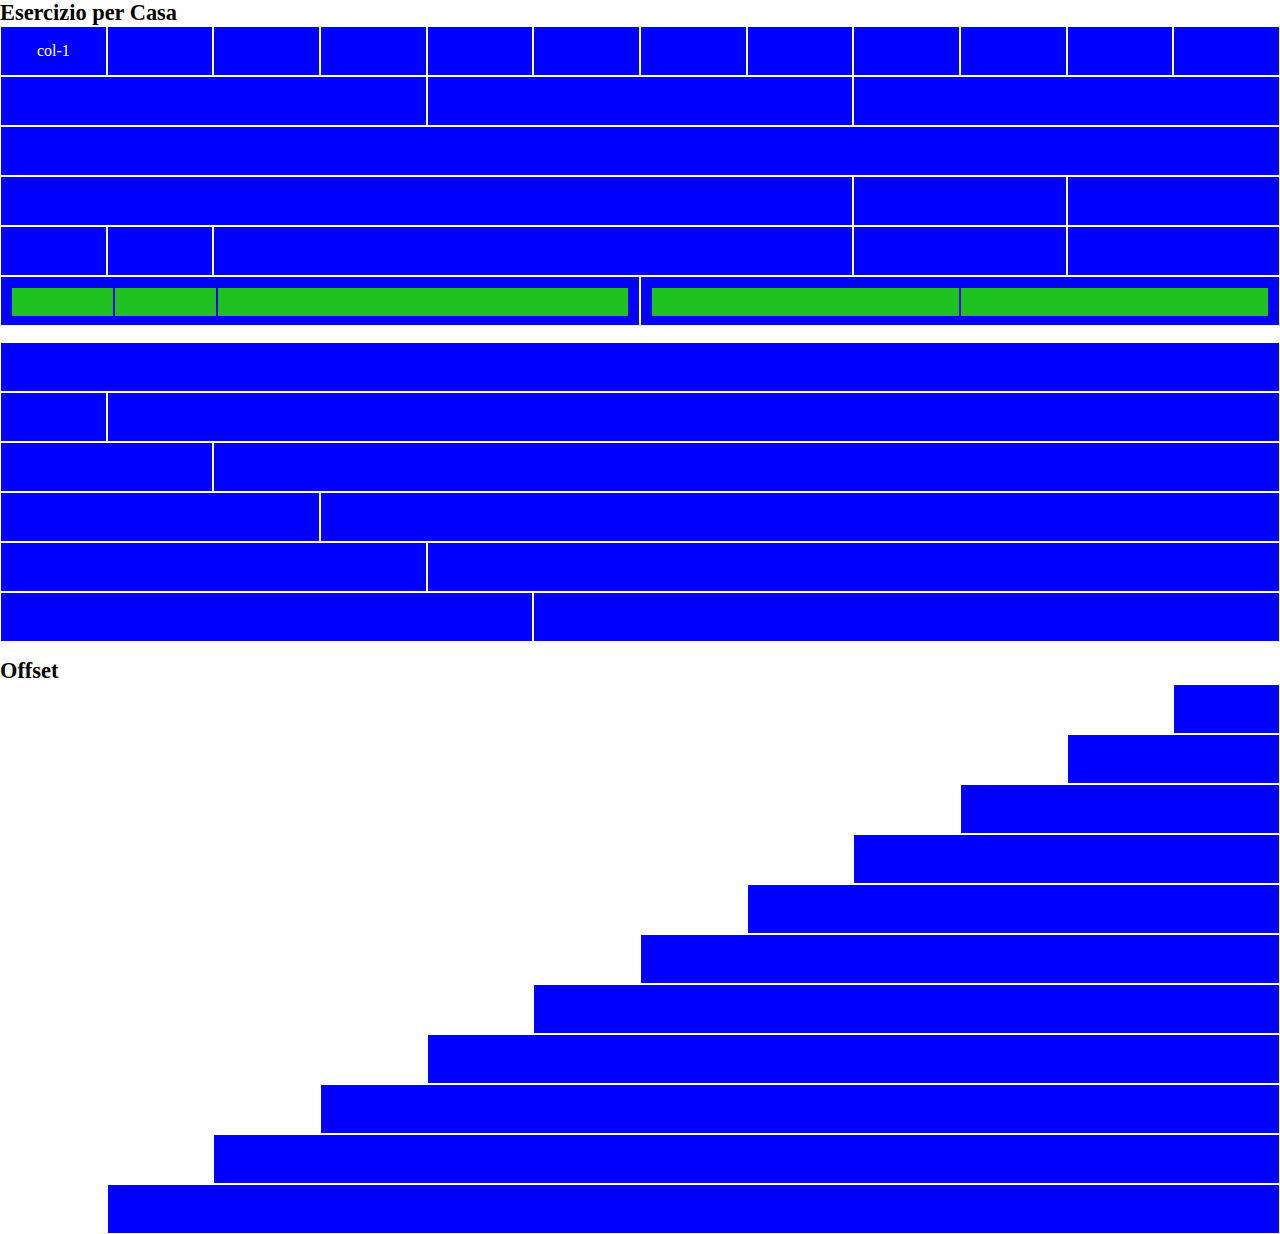
<file: index.html>
<!DOCTYPE html>
<html lang="en">

<head>
    <meta charset="UTF-8">
    <meta http-equiv="X-UA-Compatible" content="IE=edge">
    <meta name="viewport" content="width=device-width, initial-scale=1.0">
    <link rel="stylesheet" href="styles/12col.css">
    <link rel="stylesheet" href="styles/style.css">
    <title>12 Bol</title>
</head>

<body>
    <h1>Esercizio per Casa</h1>
    <div class="container">
        <div class="row">
            <div class="col-xs-1 blue centered">
                <p>col-1</p>
            </div>
            <div class="col-xs-1 blue centered"></div>
            <div class="col-xs-1 blue"></div>
            <div class="col-xs-1 blue"></div>
            <div class="col-xs-1 blue"></div>
            <div class="col-xs-1 blue"></div>
            <div class="col-xs-1 blue"></div>
            <div class="col-xs-1 blue"></div>
            <div class="col-xs-1 blue"></div>
            <div class="col-xs-1 blue"></div>
            <div class="col-xs-1 blue"></div>
            <div class="col-xs-1 blue"></div>
        </div>

        <div class="row">
            <div class="col-xs-4 blue"></div>
            <div class="col-xs-4 blue"></div>
            <div class="col-xs-4 blue"></div>
        </div>

        <div class="row">
            <div class="col-xs-12 blue"></div>
        </div>

        <div class="row">
            <div class="col-xs-8 blue"></div>
            <div class="col-xs-2 blue"></div>
            <div class="col-xs-2 blue"></div>
        </div>

        <div class="row">
            <div class="col-xs-1 blue"></div>
            <div class="col-xs-1 blue"></div>
            <div class="col-xs-6 blue"></div>
            <div class="col-xs-2 blue"></div>
            <div class="col-xs-2 blue"></div>
        </div>

        <div class="row">
            <div class="col-xs-6 blue">
                <div class="row nested">
                    <div class="col-xs-2 green"></div>
                    <div class="col-xs-2 green"></div>
                    <div class="col-xs-8 green"></div>
                </div>
            </div>

            <div class="col-xs-6 blue">
                <div class="row nested">
                    <div class="col-xs-6 green"></div>
                    <div class="col-xs-6 green"></div>
                </div>
            </div>
        </div>
    </div>

    <div class="container">
        <div class="row">
            <div class="col-xs-12 blue"></div>
        </div>

        <div class="row">
            <div class="col-xs-1 blue"></div>
            <div class="col-xs-11 blue"></div>
        </div>

        <div class="row">
            <div class="col-xs-2 blue"></div>
            <div class="col-xs-10 blue"></div>
        </div>

        <div class="row">
            <div class="col-xs-3 blue"></div>
            <div class="col-xs-9 blue"></div>
        </div>

        <div class="row">
            <div class="col-xs-4 blue"></div>
            <div class="col-xs-8 blue"></div>
        </div>

        <div class="row">
            <div class="col-xs-5 blue"></div>
            <div class="col-xs-7 blue"></div>
        </div>
    </div>

    <h1>Offset</h1>

    <div class="container final">
        <div class="row">
            <div class="col-offset-xs-11"></div>
            <div class="col-xs-1 blue"></div>
        </div>

        <div class="row">
            <div class="col-offset-xs-10"></div>
            <div class="col-xs-2 blue"></div>
        </div>

        <div class="row">
            <div class="col-offset-xs-9"></div>
            <div class="col-xs-3 blue"></div>
        </div>

        <div class="row">
            <div class="col-offset-xs-8"></div>
            <div class="col-xs-4 blue"></div>
        </div>

        <div class="row">
            <div class="col-offset-xs-7"></div>
            <div class="col-xs-5 blue"></div>
        </div>

        <div class="row">
            <div class="col-offset-xs-6"></div>
            <div class="col-xs-6 blue"></div>
        </div>

        <div class="row">
            <div class="col-offset-xs-5"></div>
            <div class="col-xs-7 blue"></div>
        </div>

        <div class="row">
            <div class="col-offset-xs-4"></div>
            <div class="col-xs-8 blue"></div>
        </div>

        <div class="row">
            <div class="col-offset-xs-3"></div>
            <div class="col-xs-9 blue"></div>
        </div>

        <div class="row">
            <div class="col-offset-xs-2"></div>
            <div class="col-xs-10 blue"></div>
        </div>

        <div class="row">
            <div class="col-offset-xs-1"></div>
            <div class="col-xs-11 blue"></div>
        </div>
    </div>


</body>

</html>
</file>
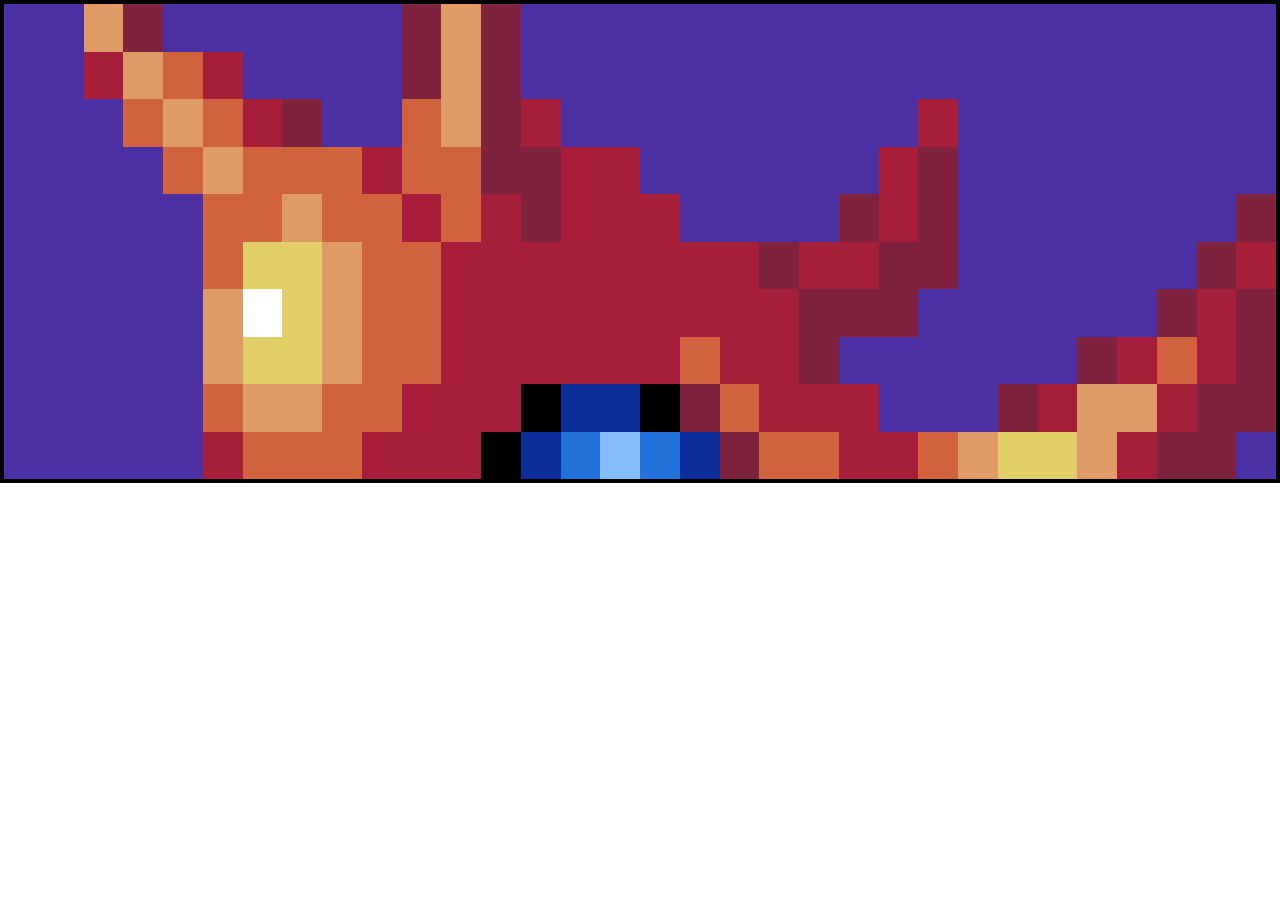
<file: bonus/index.html>
<!DOCTYPE html>
<html lang="en">

<head>
    <meta charset="UTF-8">
    <meta http-equiv="X-UA-Compatible" content="IE=edge">
    <meta name="viewport" content="width=device-width, initial-scale=1.0">
    <link rel="stylesheet" href="styles/12col.css">
    <link rel="stylesheet" href="styles/style.css">
    <title>Golden Sun</title>
</head>

<body>
    <div class="container">
        <!-- Prima -->
        <div class="row">
            <div class="col-xs-1 purple"></div>
            <div class="col-xs-1 purple"></div>
            <div class="col-xs-1 light-ocra"></div>
            <div class="col-xs-1 brown"></div>
            <div class="col-xs-1 purple"></div>
            <div class="col-xs-1 purple"></div>
            <div class="col-xs-1 purple"></div>
            <div class="col-xs-1 purple"></div>
            <div class="col-xs-1 purple"></div>
            <div class="col-xs-1 purple"></div>
            <div class="col-xs-1 light brown"></div>
            <div class="col-xs-1 light-ocra"></div>
            <div class="col-xs-1 brown"></div>
            <div class="col-xs-1 purple"></div>
            <div class="col-xs-1 purple"></div>
            <div class="col-xs-1 purple"></div>
            <div class="col-xs-1 purple"></div>
            <div class="col-xs-1 purple"></div>
            <div class="col-xs-1 purple"></div>
            <div class="col-xs-1 purple"></div>
            <div class="col-xs-1 purple"></div>
            <div class="col-xs-1 purple"></div>
            <div class="col-xs-1 purple"></div>
            <div class="col-xs-1 purple"></div>
            <div class="col-xs-1 purple"></div>
            <div class="col-xs-1 purple"></div>
            <div class="col-xs-1 purple"></div>
            <div class="col-xs-1 purple"></div>
            <div class="col-xs-1 purple"></div>
            <div class="col-xs-1 purple"></div>
            <div class="col-xs-1 purple"></div>
            <div class="col-xs-1 purple"></div>
        </div>
        <!-- Seconda -->
        <div class="row">
            <div class="col-xs-1 purple"></div>
            <div class="col-xs-1 purple"></div>
            <div class="col-xs-1 light-brown"></div>
            <div class="col-xs-1 light-ocra"></div>
            <div class="col-xs-1 orange"></div>
            <div class="col-xs-1 light-brown"></div>
            <div class="col-xs-1 purple"></div>
            <div class="col-xs-1 purple"></div>
            <div class="col-xs-1 purple"></div>
            <div class="col-xs-1 purple"></div>
            <div class="col-xs-1 light brown"></div>
            <div class="col-xs-1 light-ocra"></div>
            <div class="col-xs-1 brown"></div>
            <div class="col-xs-1 purple"></div>
            <div class="col-xs-1 purple"></div>
            <div class="col-xs-1 purple"></div>
            <div class="col-xs-1 purple"></div>
            <div class="col-xs-1 purple"></div>
            <div class="col-xs-1 purple"></div>
            <div class="col-xs-1 purple"></div>
            <div class="col-xs-1 purple"></div>
            <div class="col-xs-1 purple"></div>
            <div class="col-xs-1 purple"></div>
            <div class="col-xs-1 purple"></div>
            <div class="col-xs-1 purple"></div>
            <div class="col-xs-1 purple"></div>
            <div class="col-xs-1 purple"></div>
            <div class="col-xs-1 purple"></div>
            <div class="col-xs-1 purple"></div>
            <div class="col-xs-1 purple"></div>
            <div class="col-xs-1 purple"></div>
            <div class="col-xs-1 purple"></div>
        </div>

        <!-- Terza -->
        <div class="row">
            <div class="col-xs-1 purple"></div>
            <div class="col-xs-1 purple"></div>
            <div class="col-xs-1 purple"></div>
            <div class="col-xs-1 orange"></div>
            <div class="col-xs-1 light-ocra"></div>
            <div class="col-xs-1 orange"></div>
            <div class="col-xs-1 light-brown"></div>
            <div class="col-xs-1 brown"></div>
            <div class="col-xs-1 purple"></div>
            <div class="col-xs-1 purple"></div>
            <div class="col-xs-1 orange"></div>
            <div class="col-xs-1 light-ocra"></div>
            <div class="col-xs-1 brown"></div>
            <div class="col-xs-1 light-brown"></div>
            <div class="col-xs-1 purple"></div>
            <div class="col-xs-1 purple"></div>
            <div class="col-xs-1 purple"></div>
            <div class="col-xs-1 purple"></div>
            <div class="col-xs-1 purple"></div>
            <div class="col-xs-1 purple"></div>
            <div class="col-xs-1 purple"></div>
            <div class="col-xs-1 purple"></div>
            <div class="col-xs-1 purple"></div>
            <div class="col-xs-1 light-brown"></div>
            <div class="col-xs-1 purple"></div>
            <div class="col-xs-1 purple"></div>
            <div class="col-xs-1 purple"></div>
            <div class="col-xs-1 purple"></div>
            <div class="col-xs-1 purple"></div>
            <div class="col-xs-1 purple"></div>
            <div class="col-xs-1 purple"></div>
            <div class="col-xs-1 purple"></div>
        </div>

        <!-- Quarta -->

        <div class="row">
            <div class="col-xs-1 purple"></div>
            <div class="col-xs-1 purple"></div>
            <div class="col-xs-1 purple"></div>
            <div class="col-xs-1 purple"></div>
            <div class="col-xs-1 orange"></div>
            <div class="col-xs-1 light-ocra"></div>
            <div class="col-xs-1 orange"></div>
            <div class="col-xs-1 orange"></div>
            <div class="col-xs-1 orange"></div>
            <div class="col-xs-1 light-brown"></div>
            <div class="col-xs-1 orange"></div>
            <div class="col-xs-1 orange"></div>
            <div class="col-xs-1 brown"></div>
            <div class="col-xs-1 brown"></div>
            <div class="col-xs-1 light-brown"></div>
            <div class="col-xs-1 light-brown"></div>
            <div class="col-xs-1 purple"></div>
            <div class="col-xs-1 purple"></div>
            <div class="col-xs-1 purple"></div>
            <div class="col-xs-1 purple"></div>
            <div class="col-xs-1 purple"></div>
            <div class="col-xs-1 purple"></div>
            <div class="col-xs-1 light-brown"></div>
            <div class="col-xs-1 brown"></div>
            <div class="col-xs-1 purple"></div>
            <div class="col-xs-1 purple"></div>
            <div class="col-xs-1 purple"></div>
            <div class="col-xs-1 purple"></div>
            <div class="col-xs-1 purple"></div>
            <div class="col-xs-1 purple"></div>
            <div class="col-xs-1 purple"></div>
            <div class="col-xs-1 purple"></div>
        </div>

        <!-- Quinta -->
        <div class="row">
            <div class="col-xs-1 purple"></div>
            <div class="col-xs-1 purple"></div>
            <div class="col-xs-1 purple"></div>
            <div class="col-xs-1 purple"></div>
            <div class="col-xs-1 purple"></div>
            <div class="col-xs-2 orange"></div>
            <div class="col-xs-1 light-ocra"></div>
            <div class="col-xs-2 orange"></div>
            <div class="col-xs-1 light-brown"></div>
            <div class="col-xs-1 orange"></div>
            <div class="col-xs-1 light-brown"></div>
            <div class="col-xs-1 brown"></div>
            <div class="col-xs-3 light-brown"></div>
            <div class="col-xs-1 purple"></div>
            <div class="col-xs-1 purple"></div>
            <div class="col-xs-1 purple"></div>
            <div class="col-xs-1 purple"></div>
            <div class="col-xs-1 brown"></div>
            <div class="col-xs-1 light-brown"></div>
            <div class="col-xs-1 brown"></div>
            <div class="col-xs-1 purple"></div>
            <div class="col-xs-1 purple"></div>
            <div class="col-xs-1 purple"></div>
            <div class="col-xs-1 purple"></div>
            <div class="col-xs-1 purple"></div>
            <div class="col-xs-1 purple"></div>
            <div class="col-xs-1 purple"></div>
            <div class="col-xs-1 brown"></div>
        </div>


        <!-- Sesta -->
        <div class="row">
            <div class="col-xs-1 purple"></div>
            <div class="col-xs-1 purple"></div>
            <div class="col-xs-1 purple"></div>
            <div class="col-xs-1 purple"></div>
            <div class="col-xs-1 purple"></div>
            <div class="col-xs-1 orange"></div>
            <div class="col-xs-1 yellow"></div>
            <div class="col-xs-1 yellow"></div>
            <div class="col-xs-1 light-ocra"></div>
            <div class="col-xs-1 orange"></div>
            <div class="col-xs-1 orange"></div>
            <div class="col-xs-1 light-brown"></div>
            <div class="col-xs-1 light-brown"></div>
            <div class="col-xs-1 light-brown"></div>
            <div class="col-xs-1 light-brown"></div>
            <div class="col-xs-1 light-brown"></div>
            <div class="col-xs-1 light-brown"></div>
            <div class="col-xs-1 light-brown"></div>
            <div class="col-xs-1 light-brown"></div>
            <div class="col-xs-1 brown"></div>
            <div class="col-xs-1 light-brown"></div>
            <div class="col-xs-1 light-brown"></div>
            <div class="col-xs-1 brown"></div>
            <div class="col-xs-1 brown"></div>
            <div class="col-xs-1 purple"></div>
            <div class="col-xs-1 purple"></div>
            <div class="col-xs-1 purple"></div>
            <div class="col-xs-1 purple"></div>
            <div class="col-xs-1 purple"></div>
            <div class="col-xs-1 purple"></div>
            <div class="col-xs-1 brown"></div>
            <div class="col-xs-1 light-brown"></div>
        </div>

        <!-- Settima -->
        <div class="row">
            <div class="col-xs-1 purple"></div>
            <div class="col-xs-1 purple"></div>
            <div class="col-xs-1 purple"></div>
            <div class="col-xs-1 purple"></div>
            <div class="col-xs-1 purple"></div>
            <div class="col-xs-1 light-ocra"></div>
            <div class="col-xs-1 white"></div>
            <div class="col-xs-1 yellow"></div>
            <div class="col-xs-1 light-ocra"></div>
            <div class="col-xs-1 orange"></div>
            <div class="col-xs-1 orange"></div>
            <div class="col-xs-1 light-brown"></div>
            <div class="col-xs-1 light-brown"></div>
            <div class="col-xs-1 light-brown"></div>
            <div class="col-xs-1 light-brown"></div>
            <div class="col-xs-1 light-brown"></div>
            <div class="col-xs-1 light-brown"></div>
            <div class="col-xs-1 light-brown"></div>
            <div class="col-xs-1 light-brown"></div>
            <div class="col-xs-1 light-brown"></div>
            <div class="col-xs-1 brown"></div>
            <div class="col-xs-1 brown"></div>
            <div class="col-xs-1 brown"></div>
            <div class="col-xs-1 purple"></div>
            <div class="col-xs-1 purple"></div>
            <div class="col-xs-1 purple"></div>
            <div class="col-xs-1 purple"></div>
            <div class="col-xs-1 purple"></div>
            <div class="col-xs-1 purple"></div>
            <div class="col-xs-1 brown"></div>
            <div class="col-xs-1 light-brown"></div>
            <div class="col-xs-1 brown"></div>
        </div>

        <!-- Ottava -->
        <div class="row">
            <div class="col-xs-1 purple"></div>
            <div class="col-xs-1 purple"></div>
            <div class="col-xs-1 purple"></div>
            <div class="col-xs-1 purple"></div>
            <div class="col-xs-1 purple"></div>
            <div class="col-xs-1 light-ocra"></div>
            <div class="col-xs-1 yellow"></div>
            <div class="col-xs-1 yellow"></div>
            <div class="col-xs-1 light-ocra"></div>
            <div class="col-xs-1 orange"></div>
            <div class="col-xs-1 orange"></div>
            <div class="col-xs-1 light-brown"></div>
            <div class="col-xs-1 light-brown"></div>
            <div class="col-xs-1 light-brown"></div>
            <div class="col-xs-1 light-brown"></div>
            <div class="col-xs-1 light-brown"></div>
            <div class="col-xs-1 light-brown"></div>
            <div class="col-xs-1 orange"></div>
            <div class="col-xs-1 light-brown"></div>
            <div class="col-xs-1 light-brown"></div>
            <div class="col-xs-1 brown"></div>
            <div class="col-xs-1 purple"></div>
            <div class="col-xs-1 purple"></div>
            <div class="col-xs-1 purple"></div>
            <div class="col-xs-1 purple"></div>
            <div class="col-xs-1 purple"></div>
            <div class="col-xs-1 purple"></div>
            <div class="col-xs-1 brown"></div>
            <div class="col-xs-1 light-brown"></div>
            <div class="col-xs-1 orange"></div>
            <div class="col-xs-1 light-brown"></div>
            <div class="col-xs-1 brown"></div>
        </div>

        <!-- Nona -->
        <div class="row">
            <div class="col-xs-1 purple"></div>
            <div class="col-xs-1 purple"></div>
            <div class="col-xs-1 purple"></div>
            <div class="col-xs-1 purple"></div>
            <div class="col-xs-1 purple"></div>
            <div class="col-xs-1 orange"></div>
            <div class="col-xs-1 light-ocra"></div>
            <div class="col-xs-1 light-ocra"></div>
            <div class="col-xs-1 orange"></div>
            <div class="col-xs-1 orange"></div>
            <div class="col-xs-1 light-brown"></div>
            <div class="col-xs-1 light-brown"></div>
            <div class="col-xs-1 light-brown"></div>
            <div class="col-xs-1 black"></div>
            <div class="col-xs-1 dark-blue"></div>
            <div class="col-xs-1 dark-blue"></div>
            <div class="col-xs-1 black"></div>
            <div class="col-xs-1 brown"></div>
            <div class="col-xs-1 orange"></div>
            <div class="col-xs-1 light-brown"></div>
            <div class="col-xs-1 light-brown"></div>
            <div class="col-xs-1 light-brown"></div>
            <div class="col-xs-1 purple"></div>
            <div class="col-xs-1 purple"></div>
            <div class="col-xs-1 purple"></div>
            <div class="col-xs-1 brown"></div>
            <div class="col-xs-1 light-brown"></div>
            <div class="col-xs-1 light-ocra"></div>
            <div class="col-xs-1 light-ocra"></div>
            <div class="col-xs-1 light-brown"></div>
            <div class="col-xs-1 brown"></div>
            <div class="col-xs-1 brown"></div>
        </div>

        <!-- Decima -->
        <div class="row">
            <div class="col-xs-1 purple"></div>
            <div class="col-xs-1 purple"></div>
            <div class="col-xs-1 purple"></div>
            <div class="col-xs-1 purple"></div>
            <div class="col-xs-1 purple"></div>
            <div class="col-xs-1 light-brown"></div>
            <div class="col-xs-1 orange"></div>
            <div class="col-xs-1 orange"></div>
            <div class="col-xs-1 orange"></div>
            <div class="col-xs-1 light-brown"></div>
            <div class="col-xs-1 light-brown"></div>
            <div class="col-xs-1 light-brown"></div>
            <div class="col-xs-1 black"></div>
            <div class="col-xs-1 dark-blue"></div>
            <div class="col-xs-1 blue"></div>
            <div class="col-xs-1 light-blue"></div>
            <div class="col-xs-1 blue"></div>
            <div class="col-xs-1 dark-blue"></div>
            <div class="col-xs-1 brown"></div>
            <div class="col-xs-1 orange"></div>
            <div class="col-xs-1 orange"></div>
            <div class="col-xs-1 light-brown"></div>
            <div class="col-xs-1 light-brown"></div>
            <div class="col-xs-1 orange"></div>
            <div class="col-xs-1 light-ocra"></div>
            <div class="col-xs-1 yellow"></div>
            <div class="col-xs-1 yellow"></div>
            <div class="col-xs-1 light-ocra"></div>
            <div class="col-xs-1 light-brown"></div>
            <div class="col-xs-1 brown"></div>
            <div class="col-xs-1 brown"></div>
            <div class="col-xs-1 purple"></div>
        </div>

    </div>


</body>

</html>
</file>
<file: styles/12col.css>
* {
    margin: 0;
    padding: 0;
    box-sizing: border-box;
}

.container {
    max-width: 1920px;
    margin: 0 auto;
}

.row {
    flex-direction: row;
    display: flex;
    flex-wrap: wrap;
}

/* Columns */

[class*="col-"] {
    flex: 0 0 auto;
}

.col {
    flex: 1 1 0;
}

.col-xl-1 {
    width: calc((100% / 12) * 1);
    max-width: calc((100% / 12) * 1);
}

.col-xl-2 {
    width: calc((100% / 12) * 2);
    max-width: calc((100% / 12) * 2);
}

.col-xl-3 {
    width:calc((100% / 12) * 3);
    max-width:calc((100% / 12) * 3);
}

.col-xl-4 {
    width: calc((100% / 12) * 4);
    max-width: calc((100% / 12) * 4);
}

.col-xl-5 {
    width:  calc((100% / 12) * 5);
    max-width: calc((100% / 12) * 5);
}

.col-xl-6 {
    width: calc((100% / 12) * 6);
    max-width: calc((100% / 12) * 6);
}

.col-xl-7 {
    width: calc((100% / 12) * 7);
    max-width:calc((100% / 12) * 7);
}

.col-xl-8 {
    width: calc((100% / 12) * 8);
    max-width: calc((100% / 12) * 8);
}

.col-xl-9 {
    width: calc((100% / 12) * 9);
    max-width: calc((100% / 12) * 9);
}

.col-xl-10 {
    width: calc((100% / 12) * 10);
    max-width: calc((100% / 12) * 10);
}

.col-xl-11 {
    width: calc((100% / 12) * 11);
    max-width: calc((100% / 12) * 11);
}

.col-xl-12 {
    width: calc((100% / 12) * 12);
    max-width: calc((100% / 12) * 12);
}

/* offset */

.col-offset-xl-1 {
    margin-left: calc((100% / 12) * 1);
}

.col-offset-xl-2 {
    margin-left: calc((100% / 12) * 2);
}

.col-offset-xl-3 {
    margin-left: calc((100% / 12) * 3);
}

.col-offset-xl-4 {
    margin-left: calc((100% / 12) * 4);
}
.col-offset-xl-5 {
    margin-left: calc((100% / 12) * 5);
}

.col-offset-xl-6 {
    margin-left: calc((100% / 12) * 6);
}

.col-offset-xl-7 {
    margin-left: calc((100% / 12) * 7);
}

.col-offset-xl-8 {
    margin-left: calc((100% / 12) * 8);
}

.col-offset-xl-9 {
    margin-left: calc((100% / 12) * 9);
}

.col-offset-xl-10 {
    margin-left: calc((100% / 12) * 10);
}

.col-offset-xl-11 {
    margin-left: calc((100% / 12) * 11);
}

.col-offset-xl-12 {
    margin-left:  calc((100% / 12) * 12);
}

@media screen and (min-width: 0px) {
    
/* Columns */

.col-xs-1 {
    width: calc((100% / 12) * 1);
    max-width: calc((100% / 12) * 1);
}

.col-xs-2 {
    width: calc((100% / 12) * 2);
    max-width: calc((100% / 12) * 2);
}

.col-xs-3 {
    width: calc((100% / 12) * 3);
    max-width: calc((100% / 12) * 3);
}

.col-xs-4 {
    width:calc((100% / 12) * 4);
    max-width: calc((100% / 12) * 4);
}

.col-xs-5 {
    width: calc((100% / 12) * 5);
    max-width: calc((100% / 12) * 5);
}

.col-xs-6 {
    width: calc((100% / 12) * 6);
    max-width: calc((100% / 12) * 6);
}

.col-xs-7 {
    width:calc((100% / 12) * 7);
    max-width: calc((100% / 12) * 7);
}

.col-xs-8 {
    width:  calc((100% / 12) * 8);
    max-width:calc((100% / 12) * 8);
}

.col-xs-9 {
    width: calc((100% / 12) * 9);
    max-width: calc((100% / 12) * 9);
}

.col-xs-10 {
    width: calc((100% / 12) * 10);
    max-width: calc((100% / 12) * 10);
}

.col-xs-11 {
    width: calc((100% / 12) * 11);
    max-width: calc((100% / 12) * 11);
}

.col-xs-12 {
    width: calc((100% / 12) * 12);
    max-width: calc((100% / 12) * 12);
}

/* offset */

    .col-offset-xs-1 {
        margin-left: calc((100% / 12) * 1);
    }

    .col-offset-xs-2 {
        margin-left: calc((100% / 12) * 2);
    }

    .col-offset-xs-3 {
        margin-left: calc((100% / 12) * 3);
    }

    .col-offset-xs-4 {
        margin-left: calc((100% / 12) * 4);
    }

    .col-offset-xs-5 {
        margin-left: calc((100% / 12) * 5);
    }

    .col-offset-xs-6 {
        margin-left: calc((100% / 12) * 6);
    }

    .col-offset-xs-7 {
        margin-left: calc((100% / 12) * 7);
    }

    .col-offset-xs-8 {
        margin-left: calc((100% / 12) * 8);
    }

    .col-offset-xs-9 {
        margin-left: calc((100% / 12) * 9);
    }

    .col-offset-xs-10 {
        margin-left: calc((100% / 12) * 10);
    }

    .col-offset-xs-11 {
        margin-left: calc((100% / 12) * 11);
    }

    .col-offset-xs-12 {
        margin-left: calc((100% / 12) * 12);
    }
}

@media screen and (min-width: 576px) {
    
 /* Columns */

.col-s-1 {
    width: calc((100% / 12) * 1);
    max-width: calc((100% / 12) * 1);
}

.col-s-2 {
    width: calc((100% / 12) * 2);
    max-width: calc((100% / 12) * 2);
}

.col-s-3 {
    width:calc((100% / 12) * 3);
    max-width: calc((100% / 12) * 3);
}

.col-s-4 {
    width:calc((100% / 12) * 4);
    max-width: calc((100% / 12) * 4);
}

.col-s-5 {
    width:  calc((100% / 12) * 5);
    max-width: calc((100% / 12) * 5);
}

.col-s-6 {
    width:calc((100% / 12) * 6);
    max-width: calc((100% / 12) * 6);
}

.col-s-7 {
    width:calc((100% / 12) * 7);
    max-width: calc((100% / 12) * 7);
}

.col-s-8 {
    width:  calc((100% / 12) * 8);
    max-width: calc((100% / 12) * 8);
}

.col-s-9 {
    width: calc((100% / 12) * 9);
    max-width: calc((100% / 12) * 9);
}

.col-s-10 {
    width: calc((100% / 12) * 10);
    max-width: calc((100% / 12) * 10);
}

.col-s-11 {
    width: calc((100% / 12) * 11);
    max-width: calc((100% / 12) * 11);
}

.col-s-12 {
    width: calc((100% / 12) * 12);
    max-width: calc((100% / 12) * 12);
}

/* offset */

.col-offset-s-1 {
    margin-left: calc((100% / 12) * 1);
}

.col-offset-s-2 {
    margin-left: calc((100% / 12) * 2);
}

.col-offset-s-3 {
    margin-left: calc((100% / 12) * 3);
}

.col-offset-s-4 {
    margin-left: calc((100% / 12) * 4);
}

.col-offset-s-5 {
    margin-left: calc((100% / 12) * 5);
}

.col-offset-s-6 {
    margin-left: calc((100% / 12) * 6);
}

.col-offset-s-7 {
    margin-left: calc((100% / 12) * 7);
}

.col-offset-s-8 {
    margin-left: calc((100% / 12) * 8);
}

.col-offset-s-9 {
    margin-left: calc((100% / 12) * 9);
}

.col-offset-s-10 {
    margin-left: calc((100% / 12) * 10);
}

.col-offset-s-11 {
    margin-left: calc((100% / 12) * 11);
}

.col-offset-s-12 {
    margin-left: calc((100% / 12) * 12);
}
}

@media screen and (min-width: 768px) {
    
 /* Columns */

.col-m-1 {
    width: calc((100% / 12) * 1);
    max-width: calc((100% / 12) * 1);
}

.col-m-2 {
    width: calc((100% / 12) * 2);
    max-width: calc((100% / 12) * 2);
}

.col-m-3 {
    width:calc((100% / 12) * 3);
    max-width: calc((100% / 12) * 3);
}

.col-m-4 {
    width:calc((100% / 12) * 4);
    max-width: calc((100% / 12) * 4);
}

.col-m-5 {
    width:  calc((100% / 12) * 5);
    max-width: calc((100% / 12) * 5);
}

.col-m-6 {
    width:calc((100% / 12) * 6);
    max-width: calc((100% / 12) * 6);
}

.col-m-7 {
    width:calc((100% / 12) * 7);
    max-width: calc((100% / 12) * 7);
}

.col-m-8 {
    width: calc((100% / 12) * 8);
    max-width: calc((100% / 12) * 8);
}

.col-m-9 {
    width: calc((100% / 12) * 9);
    max-width: calc((100% / 12) * 9);
}

.col-m-10 {
    width: calc((100% / 12) * 10);
    max-width: calc((100% / 12) * 10);
}

.col-m-11 {
    width: calc((100% / 12) * 11);
    max-width: calc((100% / 12) * 11);
}

.col-m-12 {
    width: calc((100% / 12) * 12);
    max-width: calc((100% / 12) * 12);
}

/* offset */

.col-offset-m-1 {
    margin-left: calc((100% / 12) * 1);
}

.col-offset-m-2 {
    margin-left: calc((100% / 12) * 2);
}

.col-offset-m-3 {
    margin-left: calc((100% / 12) * 3);
}

.col-offset-m-4 {
    margin-left: calc((100% / 12) * 4);
}

.col-offset-m-5 {
    margin-left: calc((100% / 12) * 5);
}

.col-offset-m-6 {
    margin-left: calc((100% / 12) * 6);
}

.col-offset-m-7 {
    margin-left: calc((100% / 12) * 7);
}

.col-offset-m-8 {
    margin-left: calc((100% / 12) * 8);
}

.col-offset-m-9 {
    margin-left: calc((100% / 12) * 9);
}

.col-offset-m-10 {
    margin-left: calc((100% / 12) * 10);
}

.col-offset-m-11 {
    margin-left: calc((100% / 12) * 11);
}

.col-offset-m-12 {
    margin-left: calc((100% / 12) * 12);
}
}

@media screen and (min-width: 992px) {

/* Columns */

.col-l-1 {
    width: calc((100% / 12) * 1);
    max-width: calc((100% / 12) * 1);
}

.col-l-2 {
    width: calc((100% / 12) * 2);
    max-width: calc((100% / 12) * 2);
}

.col-l-3 {
    width:calc((100% / 12) * 3);
    max-width: calc((100% / 12) * 3);
}

.col-l-4 {
    width:calc((100% / 12) * 4);
    max-width: calc((100% / 12) * 4);
}

.col-l-5 {
    width:  calc((100% / 12) * 5);
    max-width: calc((100% / 12) * 5);
}

.col-l-6 {
    width:calc((100% / 12) * 6);
    max-width: calc((100% / 12) * 6);
}

.col-l-7 {
    width:calc((100% / 12) * 7);
    max-width: calc((100% / 12) * 7);
}

.col-l-8 {
    width:  calc((100% / 12) * 8);
    max-width:calc((100% / 12) * 8);
}

.col-l-9 {
    width: calc((100% / 12) * 9);
    max-width: calc((100% / 12) * 9);
}

.col-l-10 {
    width: calc((100% / 12) * 10);
    max-width: calc((100% / 12) * 10);
}

.col-l-11 {
    width: calc((100% / 12) * 11);
    max-width: calc((100% / 12) * 11);
}

.col-l-12 {
    width: calc((100% / 12) * 12);
    max-width: calc((100% / 12) * 12);
}

/* offset */

.col-offset-l-1 {
    margin-left: calc((100% / 12) * 1);
}

.col-offset-l-2 {
    margin-left: calc((100% / 12) * 2);
}

.col-offset-l-3 {
    margin-left: calc((100% / 12) * 3);
}

.col-offset-l-4 {
    margin-left: calc((100% / 12) * 4);
}

.col-offset-l-5 {
    margin-left: calc((100% / 12) * 5);
}

.col-offset-l-6 {
    margin-left: calc((100% / 12) * 6);
}

.col-offset-l-7 {
    margin-left: calc((100% / 12) * 7);
}

.col-offset-l-8 {
    margin-left: calc((100% / 12) * 8);
}

.col-offset-l-9 {
    margin-left: calc((100% / 12) * 9);
}

.col-offset-l-10 {
    margin-left: calc((100% / 12) * 10);
}

.col-offset-l-11 {
    margin-left: calc((100% / 12) * 11);
}

.col-offset-l-12 {
    margin-left: calc((100% / 12) * 12);
}
}
</file>
<file: styles/style.css>
* {
    margin: 0;
    padding: 0;
    box-sizing: border-box;
}


.container {
    padding-bottom: 1rem;
}

.container.final{
    padding-bottom: 0;
}

h1 {
    font-size: 1.4rem;
}

.blue {
    background-color: blue;;
    height: 50px;
    border: solid white 1px;
}

.row.nested {
   height: 50px;
   padding: 10px;
}

.green {
    background-color: rgb(30, 194, 30);
    border: solid 1px blue;
}

.centered {
    display: flex;
    align-items: center;
    justify-content: center;
}

p {
    color: white;
}
</file>
<file: bonus/styles/12col.css>
* {
    margin: 0;
    padding: 0;
    box-sizing: border-box;
}

.container {
    max-width: 1920px;
    margin: 0 auto;
}

.row {
    flex-direction: row;
    display: flex;
    flex-wrap: wrap;
}

/* Columns */

[class="col-"] {
    flex: 0 0 auto;
}

.col  {
    flex: 1 1 0;
}

.col-xl-1 {
    width: calc((100% / 12) * 1);
    max-width: calc((100% / 12) * 1);
}

.col-xl-2 {
    width: calc((100% / 12) * 2);
    max-width: calc((100% / 12) * 2);
}

.col-xl-3 {
    width:calc((100% / 12) * 3);
    max-width:calc((100% / 12) * 3);
}

.col-xl-4 {
    width: calc((100% / 12) * 4);
    max-width: calc((100% / 12) * 4);
}

.col-xl-5 {
    width:  calc((100% / 12) * 5);
    max-width: calc((100% / 12) * 5);
}

.col-xl-6 {
    width: calc((100% / 12) * 6);
    max-width: calc((100% / 12) * 6);
}

.col-xl-7 {
    width: calc((100% / 12) * 7);
    max-width:calc((100% / 12) * 7);
}

.col-xl-8 {
    width: calc((100% / 12) * 8);
    max-width: calc((100% / 12) * 8);
}

.col-xl-9 {
    width: calc((100% / 12) * 9);
    max-width: calc((100% / 12) * 9);
}

.col-xl-10 {
    width: calc((100% / 12) * 10);
    max-width: calc((100% / 12) * 10);
}

.col-xl-11 {
    width: calc((100% / 12) * 11);
    max-width: calc((100% / 12) * 11);
}

.col-xl-12 {
    width: calc((100% / 12) * 12);
    max-width: calc((100% / 12) * 12);
}

/* offset */

.col-offset-xl-1 {
    margin-left: calc((100% / 12) * 1);
}

.col-offset-xl-2 {
    margin-left: calc((100% / 12) * 2);
}

.col-offset-xl-3 {
    margin-left: calc((100% / 12) * 3);
}

.col-offset-xl-4 {
    margin-left: calc((100% / 12) * 4);
}
.col-offset-xl-5 {
    margin-left: calc((100% / 12) * 5);
}

.col-offset-xl-6 {
    margin-left: calc((100% / 12) * 6);
}

.col-offset-xl-7 {
    margin-left: calc((100% / 12) * 7);
}

.col-offset-xl-8 {
    margin-left: calc((100% / 12) * 8);
}

.col-offset-xl-9 {
    margin-left: calc((100% / 12) * 9);
}

.col-offset-xl-10 {
    margin-left: calc((100% / 12) * 10);
}

.col-offset-xl-11 {
    margin-left: calc((100% / 12) * 11);
}

.col-offset-xl-12 {
    margin-left:  calc((100% / 12) * 12);
}

@media screen and (min-width: 0px) {
    
/* Columns */

.col-xs-1 {
    width: calc((100% / 32) * 1);
    max-width: calc((100% / 32) * 1);
}

.col-xs-2 {
    width: calc((100% / 32) * 2);
    max-width: calc((100% / 32) * 2);
}

.col-xs-3 {
    width: calc((100% / 32) * 3);
    max-width: calc((100% / 32) * 3);
}

.col-xs-4 {
    width:calc((100% / 32) * 4);
    max-width: calc((100% / 32) * 4);
}

.col-xs-5 {
    width: calc((100% / 32) * 5);
    max-width: calc((100% / 32) * 5);
}

.col-xs-6 {
    width: calc((100% / 32) * 6);
    max-width: calc((100% / 32) * 6);
}

.col-xs-7 {
    width:calc((100% / 32) * 7);
    max-width: calc((100% / 32) * 7);
}

.col-xs-8 {
    width:  calc((100% / 32) * 8);
    max-width:calc((100% / 32) * 8);
}

.col-xs-9 {
    width: calc((100% / 32) * 9);
    max-width: calc((100% / 32) * 9);
}

.col-xs-10 {
    width: calc((100% / 32) * 10);
    max-width: calc((100% / 32) * 10);
}

.col-xs-11 {
    width: calc((100% / 32) * 11);
    max-width: calc((100% / 32) * 11);
}

.col-xs-12 {
    width: calc((100% / 32) * 12);
    max-width: calc((100% / 32) * 12);
}

.col-xs-13 {
    width: calc((100% / 32) * 13);
    max-width: calc((100% / 32) * 13);
}

.col-xs-14 {
    width: calc((100% / 32) * 14);
    max-width: calc((100% / 32) * 14);
}

.col-xs-15 {
    width: calc((100% / 32) * 15);
    max-width: calc((100% / 32) * 15);
}

.col-xs-16 {
    width:calc((100% / 32) * 16);
    max-width: calc((100% / 32) * 16);
}

.col-xs-17 {
    width: calc((100% / 32) * 17);
    max-width: calc((100% / 32) * 17);
}

.col-xs-18 {
    width: calc((100% / 32) * 18);
    max-width: calc((100% / 32) * 18);
}

.col-xs-19 {
    width:calc((100% / 32) * 19);
    max-width: calc((100% / 32) * 19);
}

.col-xs-20 {
    width:  calc((100% / 32) * 20);
    max-width:calc((100% / 32) * 20);
}

.col-xs-21 {
    width: calc((100% / 32) * 21);
    max-width: calc((100% / 32) * 21);
}

.col-xs-22 {
    width: calc((100% / 32) * 22);
    max-width: calc((100% / 32) * 22);
}

.col-xs-23 {
    width: calc((100% / 32) * 23);
    max-width: calc((100% / 32) * 23);
}

.col-xs-24 {
    width: calc((100% / 32) * 24);
    max-width: calc((100% / 32) * 24);
}

.col-xs-25 {
    width: calc((100% / 32) * 25);
    max-width: calc((100% / 32) * 25);
}

.col-xs-26 {
    width: calc((100% / 32) * 26);
    max-width: calc((100% / 32) * 26);
}

.col-xs-27 {
    width: calc((100% / 32) * 27);
    max-width: calc((100% / 32) * 27);
}

.col-xs-28 {
    width:calc((100% / 32) * 28);
    max-width: calc((100% / 32) * 28);
}

.col-xs-29 {
    width: calc((100% / 32) * 29);
    max-width: calc((100% / 32) * 29);
}

.col-xs-30 {
    width: calc((100% / 32) * 30);
    max-width: calc((100% / 32) * 30);
}

.col-xs-31 {
    width:calc((100% / 32) * 31);
    max-width: calc((100% / 32) * 31);
}

.col-xs-32 {
    width:  calc((100% / 32) * 32);
    max-width:calc((100% / 32) * 32);
}



/* offset */

    .col-offset-xs-1 {
        margin-left: calc((100% / 12) * 1);
    }

    .col-offset-xs-2 {
        margin-left: calc((100% / 12) * 2);
    }

    .col-offset-xs-3 {
        margin-left: calc((100% / 12) * 3);
    }

    .col-offset-xs-4 {
        margin-left: calc((100% / 12) * 4);
    }

    .col-offset-xs-5 {
        margin-left: calc((100% / 12) * 5);
    }

    .col-offset-xs-6 {
        margin-left: calc((100% / 12) * 6);
    }

    .col-offset-xs-7 {
        margin-left: calc((100% / 12) * 7);
    }

    .col-offset-xs-8 {
        margin-left: calc((100% / 12) * 8);
    }

    .col-offset-xs-9 {
        margin-left: calc((100% / 12) * 9);
    }

    .col-offset-xs-10 {
        margin-left: calc((100% / 12) * 10);
    }

    .col-offset-xs-11 {
        margin-left: calc((100% / 12) * 11);
    }

    .col-offset-xs-12 {
        margin-left: calc((100% / 12) * 12);
    }
}

@media screen and (min-width: 576px) {
    
 /* Columns */

.col-s-1 {
    width: calc((100% / 12) * 1);
    max-width: calc((100% / 12) * 1);
}

.col-s-2 {
    width: calc((100% / 12) * 2);
    max-width: calc((100% / 12) * 2);
}

.col-s-3 {
    width:calc((100% / 12) * 3);
    max-width: calc((100% / 12) * 3);
}

.col-s-4 {
    width:calc((100% / 12) * 4);
    max-width: calc((100% / 12) * 4);
}

.col-s-5 {
    width:  calc((100% / 12) * 5);
    max-width: calc((100% / 12) * 5);
}

.col-s-6 {
    width:calc((100% / 12) * 6);
    max-width: calc((100% / 12) * 6);
}

.col-s-7 {
    width:calc((100% / 12) * 7);
    max-width: calc((100% / 12) * 7);
}

.col-s-8 {
    width:  calc((100% / 12) * 8);
    max-width: calc((100% / 12) * 8);
}

.col-s-9 {
    width: calc((100% / 12) * 9);
    max-width: calc((100% / 12) * 9);
}

.col-s-10 {
    width: calc((100% / 12) * 10);
    max-width: calc((100% / 12) * 10);
}

.col-s-11 {
    width: calc((100% / 12) * 11);
    max-width: calc((100% / 12) * 11);
}

.col-s-12 {
    width: calc((100% / 12) * 12);
    max-width: calc((100% / 12) * 12);
}

/* offset */

.col-offset-s-1 {
    margin-left: calc((100% / 12) * 1);
}

.col-offset-s-2 {
    margin-left: calc((100% / 12) * 2);
}

.col-offset-s-3 {
    margin-left: calc((100% / 12) * 3);
}

.col-offset-s-4 {
    margin-left: calc((100% / 12) * 4);
}

.col-offset-s-5 {
    margin-left: calc((100% / 12) * 5);
}

.col-offset-s-6 {
    margin-left: calc((100% / 12) * 6);
}

.col-offset-s-7 {
    margin-left: calc((100% / 12) * 7);
}

.col-offset-s-8 {
    margin-left: calc((100% / 12) * 8);
}

.col-offset-s-9 {
    margin-left: calc((100% / 12) * 9);
}

.col-offset-s-10 {
    margin-left: calc((100% / 12) * 10);
}

.col-offset-s-11 {
    margin-left: calc((100% / 12) * 11);
}

.col-offset-s-12 {
    margin-left: calc((100% / 12) * 12);
}
}

@media screen and (min-width: 768px) {
    
 /* Columns */

.col-m-1 {
    width: calc((100% / 12) * 1);
    max-width: calc((100% / 12) * 1);
}

.col-m-2 {
    width: calc((100% / 12) * 2);
    max-width: calc((100% / 12) * 2);
}

.col-m-3 {
    width:calc((100% / 12) * 3);
    max-width: calc((100% / 12) * 3);
}

.col-m-4 {
    width:calc((100% / 12) * 4);
    max-width: calc((100% / 12) * 4);
}

.col-m-5 {
    width:  calc((100% / 12) * 5);
    max-width: calc((100% / 12) * 5);
}

.col-m-6 {
    width:calc((100% / 12) * 6);
    max-width: calc((100% / 12) * 6);
}

.col-m-7 {
    width:calc((100% / 12) * 7);
    max-width: calc((100% / 12) * 7);
}

.col-m-8 {
    width: calc((100% / 12) * 8);
    max-width: calc((100% / 12) * 8);
}

.col-m-9 {
    width: calc((100% / 12) * 9);
    max-width: calc((100% / 12) * 9);
}

.col-m-10 {
    width: calc((100% / 12) * 10);
    max-width: calc((100% / 12) * 10);
}

.col-m-11 {
    width: calc((100% / 12) * 11);
    max-width: calc((100% / 12) * 11);
}

.col-m-12 {
    width: calc((100% / 12) * 12);
    max-width: calc((100% / 12) * 12);
}

/* offset */

.col-offset-m-1 {
    margin-left: calc((100% / 12) * 1);
}

.col-offset-m-2 {
    margin-left: calc((100% / 12) * 2);
}

.col-offset-m-3 {
    margin-left: calc((100% / 12) * 3);
}

.col-offset-m-4 {
    margin-left: calc((100% / 12) * 4);
}

.col-offset-m-5 {
    margin-left: calc((100% / 12) * 5);
}

.col-offset-m-6 {
    margin-left: calc((100% / 12) * 6);
}

.col-offset-m-7 {
    margin-left: calc((100% / 12) * 7);
}

.col-offset-m-8 {
    margin-left: calc((100% / 12) * 8);
}

.col-offset-m-9 {
    margin-left: calc((100% / 12) * 9);
}

.col-offset-m-10 {
    margin-left: calc((100% / 12) * 10);
}

.col-offset-m-11 {
    margin-left: calc((100% / 12) * 11);
}

.col-offset-m-12 {
    margin-left: calc((100% / 12) * 12);
}
}

@media screen and (min-width: 992px) {

/* Columns */

.col-l-1 {
    width: calc((100% / 12) * 1);
    max-width: calc((100% / 12) * 1);
}

.col-l-2 {
    width: calc((100% / 12) * 2);
    max-width: calc((100% / 12) * 2);
}

.col-l-3 {
    width:calc((100% / 12) * 3);
    max-width: calc((100% / 12) * 3);
}

.col-l-4 {
    width:calc((100% / 12) * 4);
    max-width: calc((100% / 12) * 4);
}

.col-l-5 {
    width:  calc((100% / 12) * 5);
    max-width: calc((100% / 12) * 5);
}

.col-l-6 {
    width:calc((100% / 12) * 6);
    max-width: calc((100% / 12) * 6);
}

.col-l-7 {
    width:calc((100% / 12) * 7);
    max-width: calc((100% / 12) * 7);
}

.col-l-8 {
    width:  calc((100% / 12) * 8);
    max-width:calc((100% / 12) * 8);
}

.col-l-9 {
    width: calc((100% / 12) * 9);
    max-width: calc((100% / 12) * 9);
}

.col-l-10 {
    width: calc((100% / 12) * 10);
    max-width: calc((100% / 12) * 10);
}

.col-l-11 {
    width: calc((100% / 12) * 11);
    max-width: calc((100% / 12) * 11);
}

.col-l-12 {
    width: calc((100% / 12) * 12);
    max-width: calc((100% / 12) * 12);
}

/* offset */

.col-offset-l-1 {
    margin-left: calc((100% / 12) * 1);
}

.col-offset-l-2 {
    margin-left: calc((100% / 12) * 2);
}

.col-offset-l-3 {
    margin-left: calc((100% / 12) * 3);
}

.col-offset-l-4 {
    margin-left: calc((100% / 12) * 4);
}

.col-offset-l-5 {
    margin-left: calc((100% / 12) * 5);
}

.col-offset-l-6 {
    margin-left: calc((100% / 12) * 6);
}

.col-offset-l-7 {
    margin-left: calc((100% / 12) * 7);
}

.col-offset-l-8 {
    margin-left: calc((100% / 12) * 8);
}

.col-offset-l-9 {
    margin-left: calc((100% / 12) * 9);
}

.col-offset-l-10 {
    margin-left: calc((100% / 12) * 10);
}

.col-offset-l-11 {
    margin-left: calc((100% / 12) * 11);
}

.col-offset-l-12 {
    margin-left: calc((100% / 12) * 12);
}
}
</file>
<file: bonus/styles/style.css>
* {
    margin: 0;
    padding: 0;
    box-sizing: border-box;
}

.container {
    border: solid 4px black;
}

.col-xs-1{
    height: 47.5px;
    background-color: rgb(74, 48, 163);
}

.light-ocra {
    background-color: rgb(222, 155, 101);
}

.orange {
    background-color: rgb(208, 99, 61);
}

.brown {
    background-color: rgb(126, 34, 62);
}

.light-brown {
    background-color: rgb(166, 30, 57);
}

.yellow {
    background-color: rgb(226, 206, 104);
}

.white {
    background-color: white;
}

.black {
    background-color: black;
}

.dark-blue {
    background-color: rgb(12, 46, 157);
}

.blue {
    background-color: rgb(35, 114, 220);
}

.light-blue {
    background-color: rgb(133, 189, 248);
}
</file>
